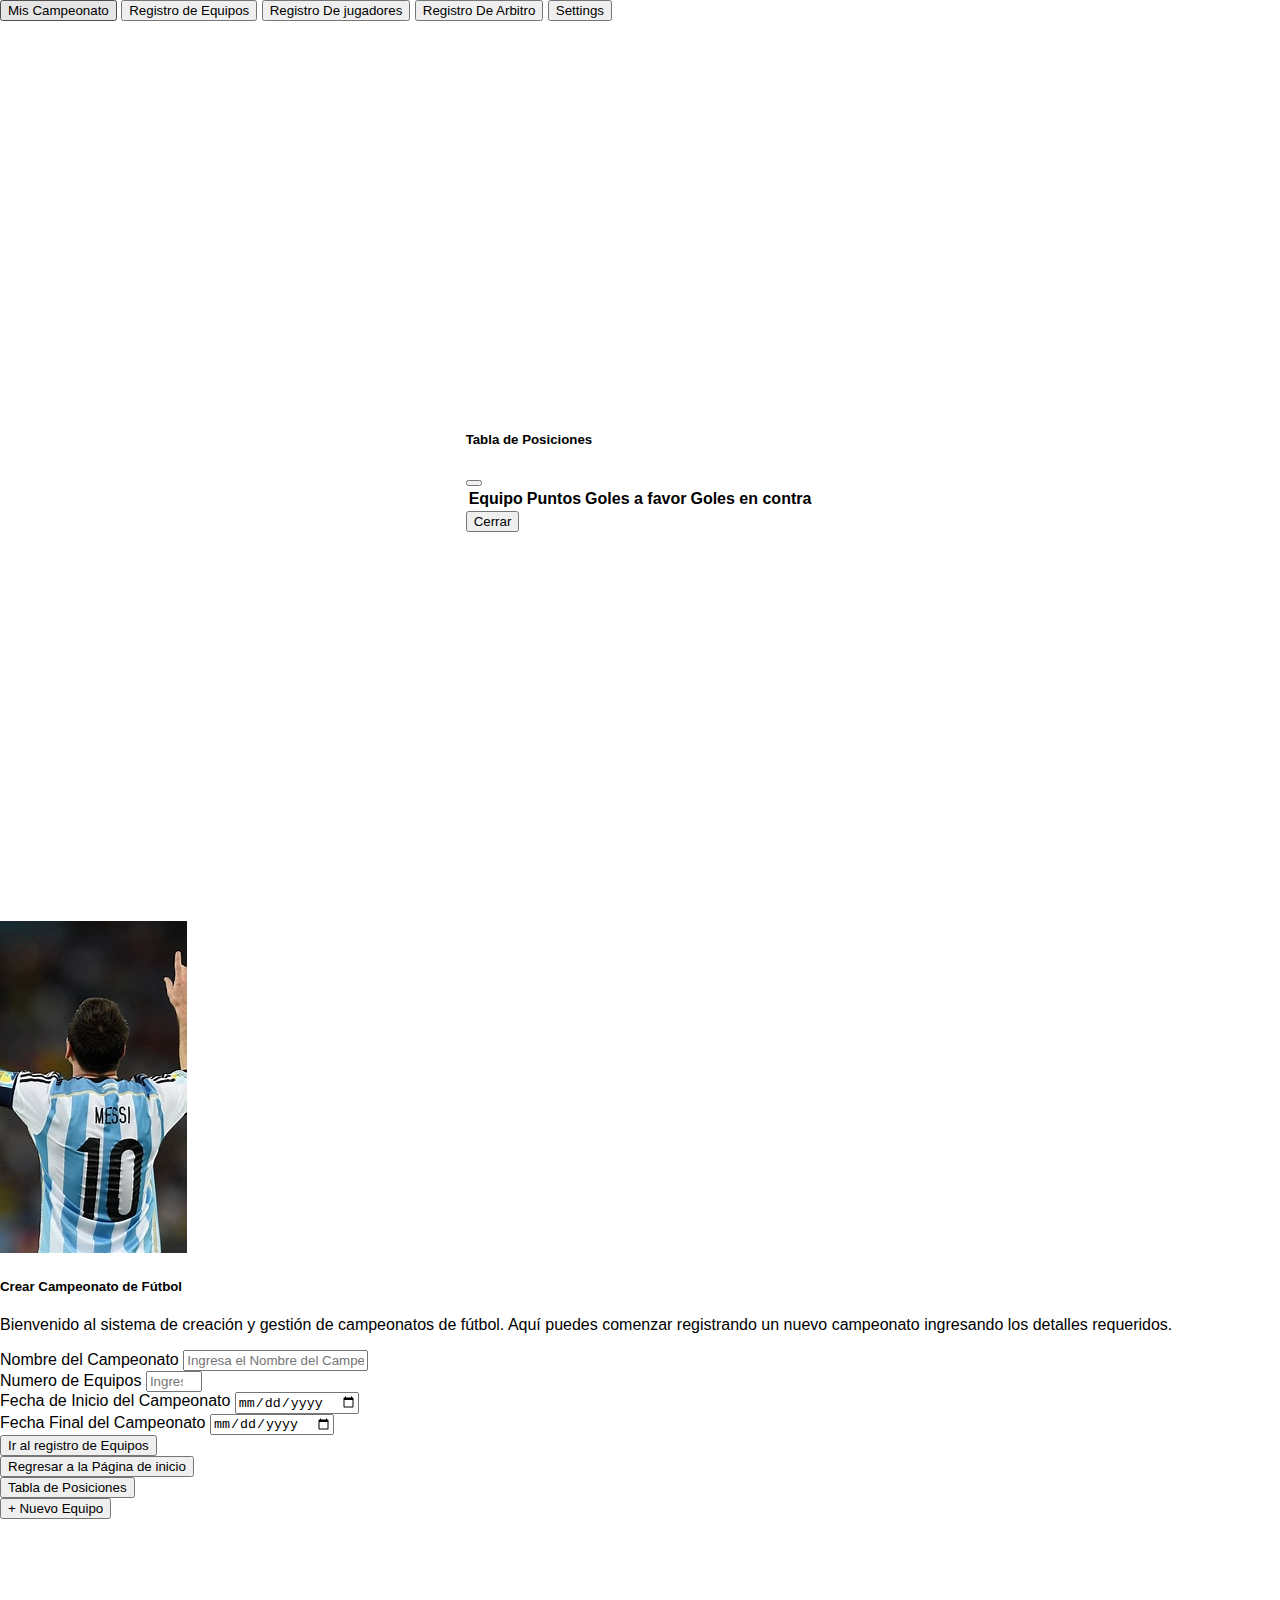
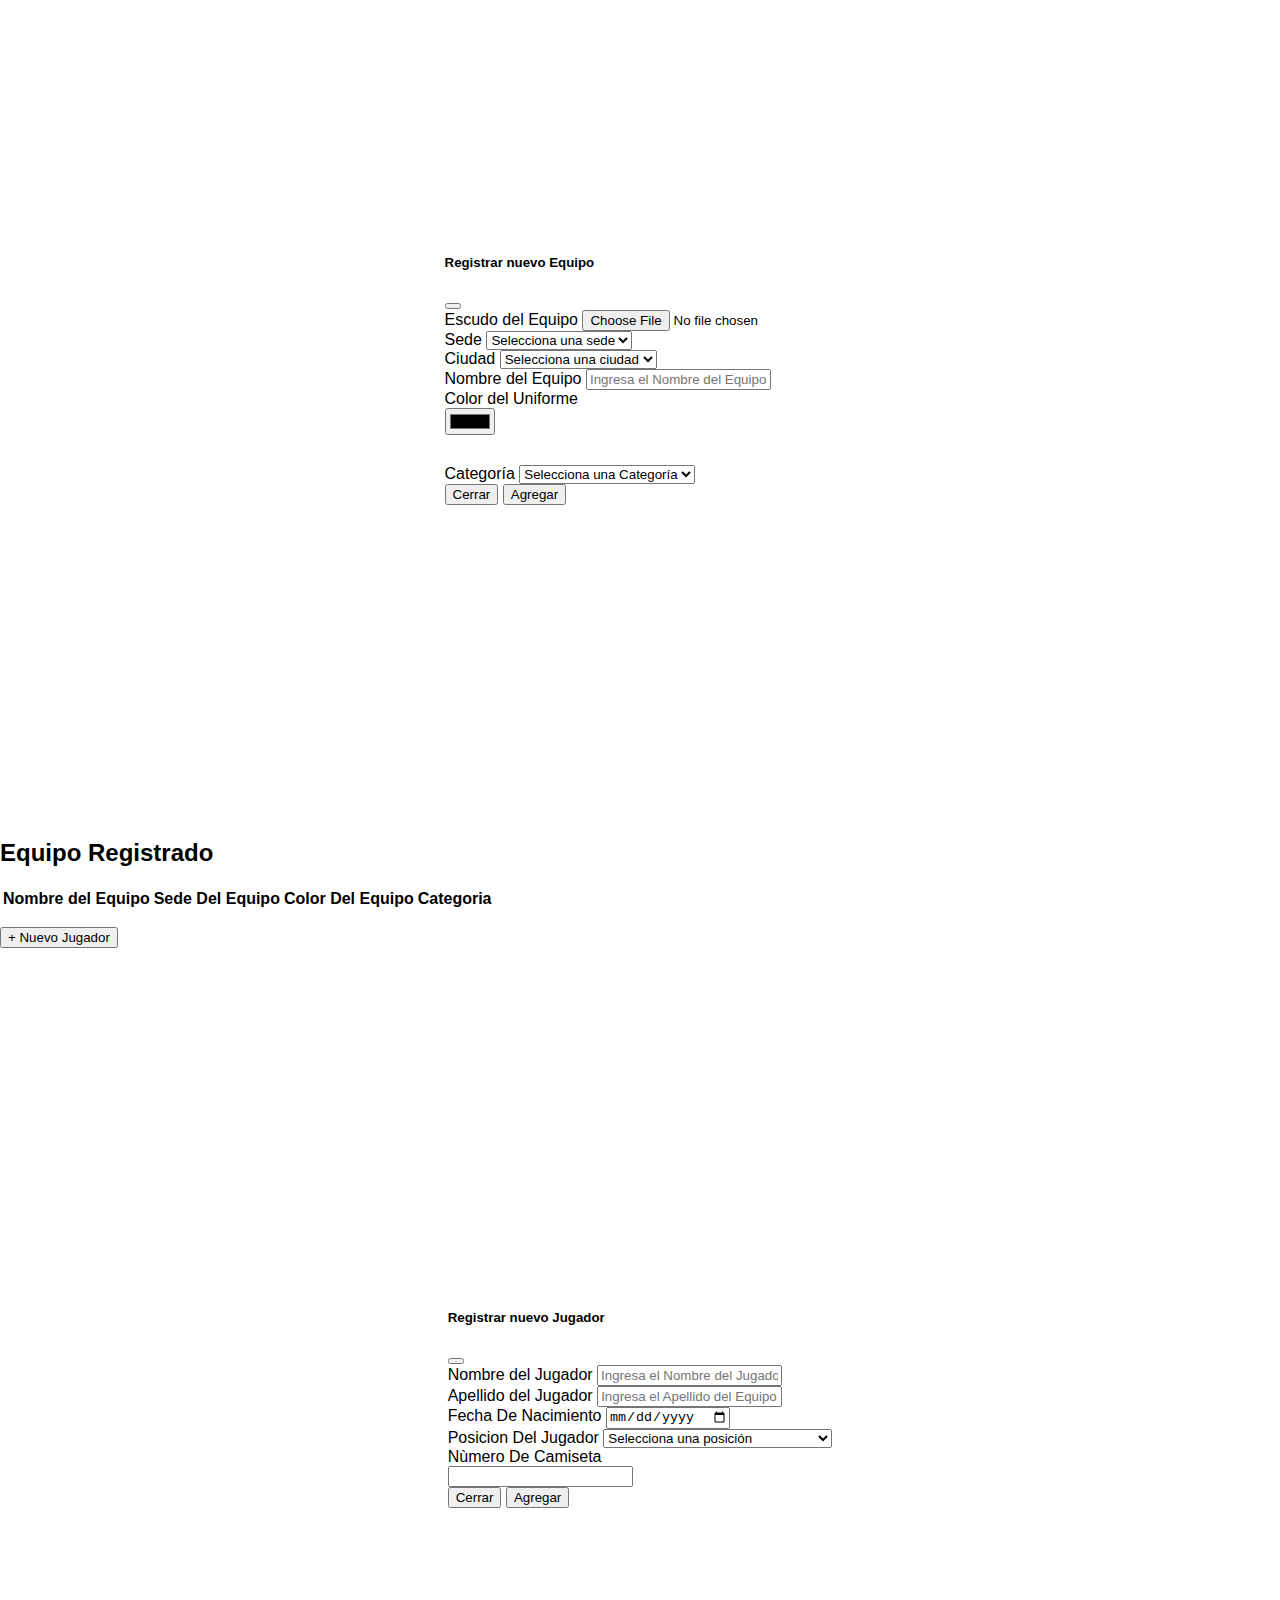
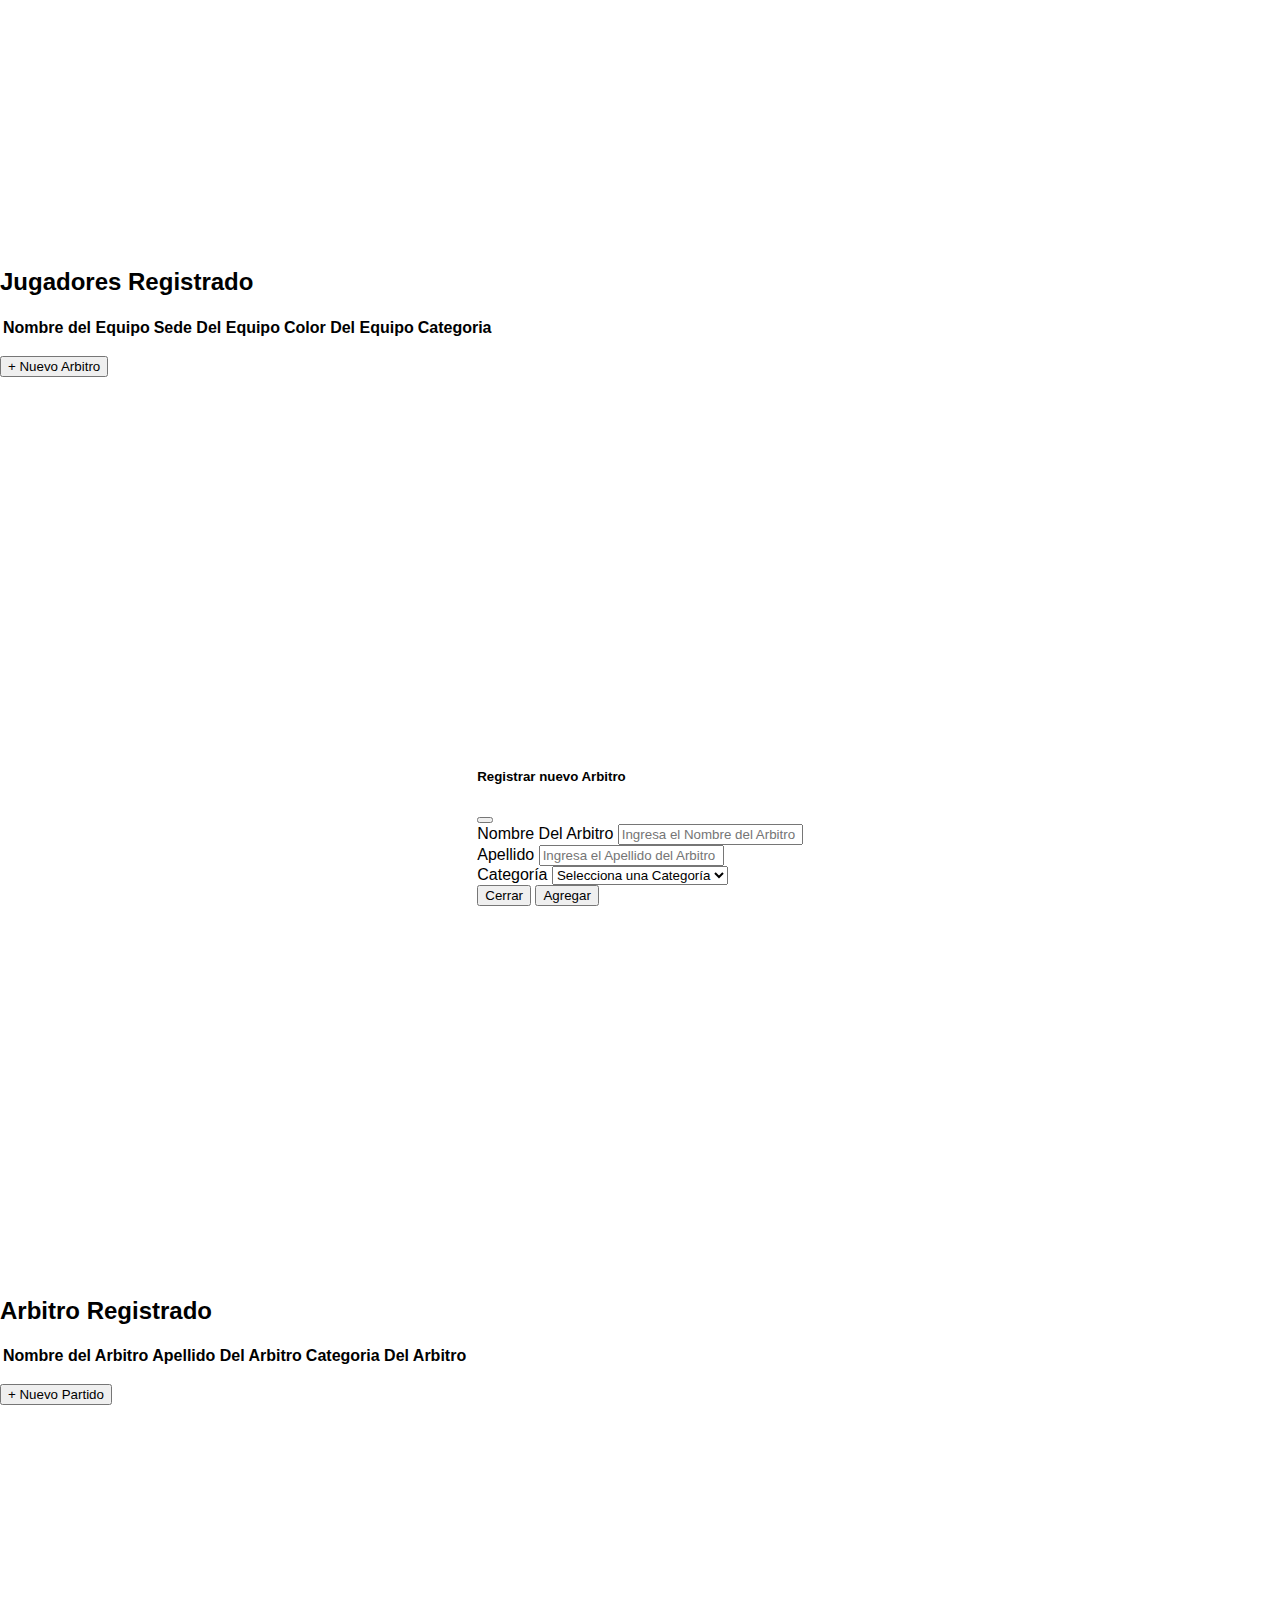
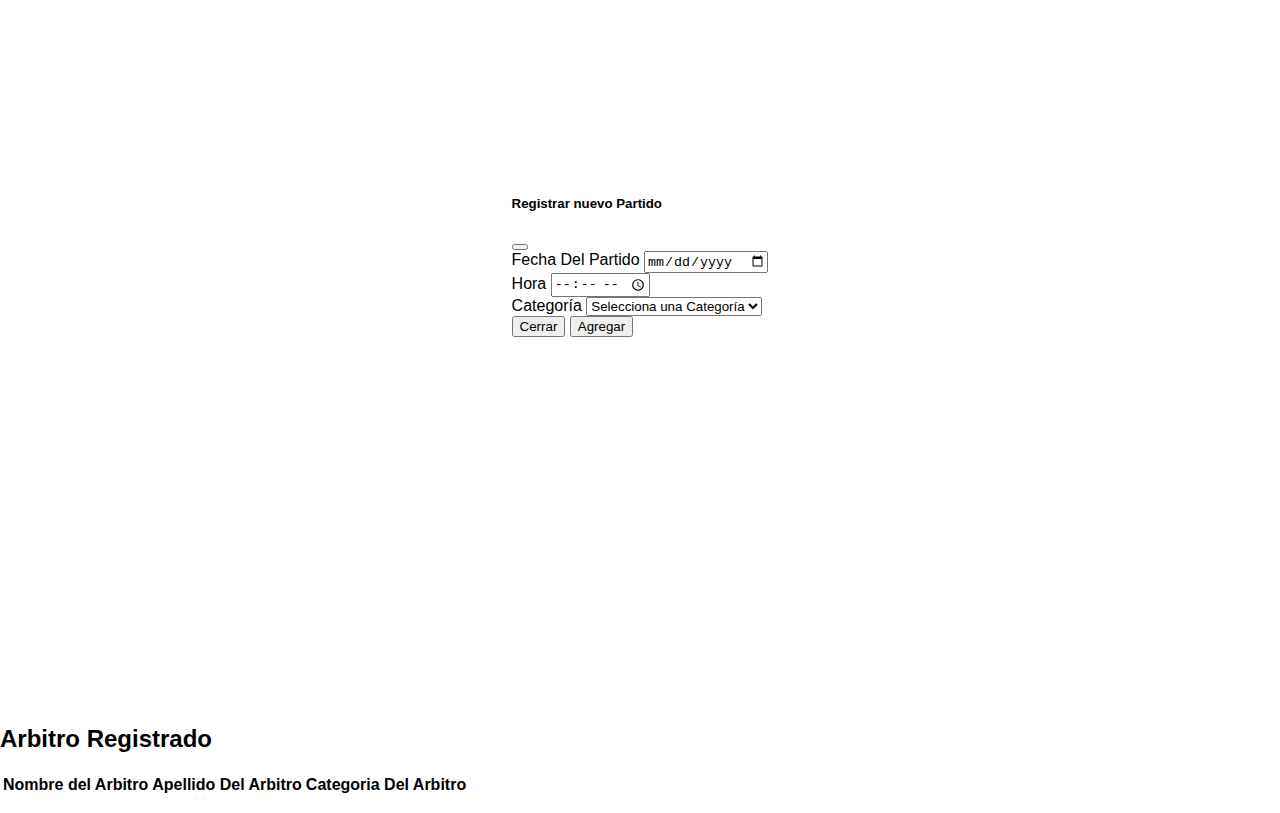
<file: Bootstrap/GESTION DE PARTIDOS DE FUTBOL/front-end/formulario.html>
<!doctype html>
<html lang="en">

<head>
  <title>Title</title>
  <!-- Required meta tags -->
  <meta charset="utf-8">
  <meta name="viewport" content="width=device-width, initial-scale=1, shrink-to-fit=no">

  <!-- Bootstrap CSS v5.2.1 -->
  <link href="https://cdn.jsdelivr.net/npm/bootstrap@5.2.1/dist/css/bootstrap.min.css" rel="stylesheet"
    integrity="sha384-iYQeCzEYFbKjA/T2uDLTpkwGzCiq6soy8tYaI1GyVh/UjpbCx/TYkiZhlZB6+fzT" crossorigin="anonymous">
    <link rel="stylesheet" href="../css/formulario.css">

</head>

<body>
  <div class="d-flex align-items-start">
    <div class="nav flex-column nav-pills me-3" id="v-pills-tab" role="tablist" aria-orientation="vertical">
      <button class="nav-link active" id="v-pills-home-tab" data-bs-toggle="pill" data-bs-target="#v-pills-home" type="button" role="tab" aria-controls="v-pills-home" aria-selected="true">Mis Campeonato</button>
      <button class="nav-link" id="v-pills-profile-tab" data-bs-toggle="pill" data-bs-target="#v-pills-profile" type="button" role="tab" aria-controls="v-pills-profile" aria-selected="false">Registro de Equipos</button>
      <button class="nav-link" id="v-pills-disabled-tab" data-bs-toggle="pill" data-bs-target="#v-pills-disabled" type="button" role="tab" aria-controls="v-pills-disabled" aria-selected="false">Registro De jugadores</button>
      <button class="nav-link" id="v-pills-messages-tab" data-bs-toggle="pill" data-bs-target="#v-pills-messages" type="button" role="tab" aria-controls="v-pills-messages" aria-selected="false">Registro De Arbitro</button>
      <button class="nav-link" id="v-pills-settings-tab" data-bs-toggle="pill" data-bs-target="#v-pills-settings" type="button" role="tab" aria-controls="v-pills-settings" aria-selected="false">Settings</button>
    </div>
    <div class="tab-content" id="v-pills-tabContent">
      <!-- Mis Campeonato Tab -->
      <div class="tab-pane fade show active" id="v-pills-home" role="tabpanel" aria-labelledby="v-pills-home-tab" tabindex="0">
        <!-- ... MODAL ... -->
        <div class="modal fade" id="tablaModal" tabindex="-1" aria-labelledby="tablaModalLabel" aria-hidden="true">
          <div class="modal-dialog modal-xl modal-dialog-centered modal-dialog-centered-vertical">
            <div class="modal-content">
              <div class="modal-header">
                <h5 class="modal-title" id="tablaModalLabel">
                  Tabla de Posiciones
                </h5>
                <button type="button" class="btn-close" data-bs-dismiss="modal" aria-label="Cerrar"></button>
              </div>
              <div class="modal-body">
                <table class="table table-bordered">
                  <thead>
                    <tr>
                      <th>Equipo</th>
                      <th>Puntos</th>
                      <th>Goles a favor</th>
                      <th>Goles en contra</th>
                    </tr>
                  </thead>
                  <tbody id="tablaBody">
                    <!-- Las filas se llenarán dinámicamente aquí -->
                  </tbody>
                </table>
              </div>
              <div class="modal-footer">
                <button type="button" class="btn btn-secondary" data-bs-dismiss="modal">Cerrar</button>
              </div>
            </div>
          </div>
        </div>
          <!-- ... FORMULARIO ... -->

          
<div class="container mt-5">
<div class="row">
<div class="col-md-12">
<div class="card mb-3">
<div class="row g-0">
<div class="col-md-4">
<img
src="../front-end/imagenes/WhatsApp Image 2023-08-11 at 22.52.27.jpeg"
alt="Imagen de la carta"
class="img-fluid rounded-start w-100"/>
</div>
<div class="col-md-8">
<div class="card-body">
<h5 class="card-title">Crear Campeonato de Fútbol</h5>
<p class="card-text">
Bienvenido al sistema de creación y gestión de campeonatos
de fútbol. Aquí puedes comenzar registrando un nuevo
campeonato ingresando los detalles requeridos.
</p> 
<form id="form-crear-campeonato">
  <div class="mb-3">
    <label for="nombre" class="form-label"
      >Nombre del Campeonato</label
    >
    <input
      type="text"
      class="form-control"
      id="id-nombre"
      name="nombre"
      placeholder="Ingresa el Nombre del Campeonato"
      required
    />
  </div>
  <div class="mb-3">
    <label for="registroEquipo" class="form-label"
      >Numero de Equipos</label
    >
    <input
      type="number"
      class="form-control"
      id="id-registro-equipo"
      name="registroEquipo"
      placeholder="Ingrese el Numero de Equipos"
      required
      min="2"
      max="26"
    />
  </div>
  <div class="mb-3">
    <label for="fechaInicio" class="form-label"
      >Fecha de Inicio del Campeonato</label
    >
    <input
      type="date"
      class="form-control"
      id="id-fecha-inicio"
      name="fechaInicio"
      placeholder="de"
      value=""
      required
    />
  </div>

  <div class="mb-3">
    <label for="fechaFin" class="form-label"
      >Fecha Final del Campeonato</label
    >
    <input
      type="date"
      class="form-control"
      id="id-fecha-fin"
      name="fechaFin"
      placeholder="fechaFin"
      required
    />
  </div>

  <div class="mb-3">
    <div class="d-grid">
      <button type="submit" class="btn btn-primary">
        Ir al registro de Equipos
      </button>
    </div>
  </div>
  <div class="mb-3">
    <div class="d-grid">
      <button type="submit" class="btn btn-secondary">
        Regresar a la Página de inicio
      </button>
      <br>

<!-- ... Boton tabla de posicion ... -->
<div class="mb-3">
<div class="d-grid">
<button type="submit" class="btn btn-primary" id="openModalButton">
Tabla de Posiciones
</button>
</div>
</div>
</div>
</div>
</form>    
</div>  
</div>  
</div>     
</div>
</div>
</div>  
</div>
</div>

      <!-- Registro de equipos Tab -->
      <div class="tab-pane fade" id="v-pills-profile" role="tabpanel" aria-labelledby="v-pills-profile-tab" tabindex="0">
        <!-- ... (Content for Registro de Equipos Tab) ... -->

        <div class="card-header p-2 h5 ">
          <button type="button" class="btn btn-success border-0 col-12" data-bs-toggle="modal" data-bs-target="#modalEquipo">
            + Nuevo Equipo
          </button>
      </div>
      
      <div class="modal fade" id="modalEquipo" tabindex="-1" aria-labelledby="exampleModalLabel">
        <div class="modal-dialog modal-lg">
            <form id="form-registrar-equipos" class="needs-validation" novalidate="">
                <div class="modal-content">
                    <div class="modal-header">
                        <h5 class="modal-title" id="exampleModalLabel">Registrar nuevo Equipo</h5>
                        <button type="button" class="btn-close" data-bs-dismiss="modal" aria-label="Close"></button>
                    </div>
                    <div class="modal-body">

                        <div class="row g-2">
                          <div class="mb-3">
                            <label for="escudo-equipo" class="form-label"
                              >Escudo del Equipo</label
                            >
                            <input
                              type="file"
                              accept="image"
                              class="form-control"
                              id="id-escudo-equipo"
                              required
                            />
                          </div>
                            <div class="col-sm-6"></div>
                            <div class="mb-3">
                              <label for="sede" class="form-label">Sede</label>
                              <select
                                class="form-select"
                                id="id-sede"
                                aria-label="seleccionar sede"
                                required
                              >
                                <option value="" disabled selected>
                                  Selecciona una sede
                                </option>
                                <option value="pichincha">Pichincha</option>
                                <option value="guayas">Guayas</option>
                                <option value="eloro">El Oro</option>
                                <option value="manabi">Manabí</option>
                                <option value="esmeraldas">Esmeraldas</option>
                              </select>
                            </div>

                            <div class="mb-3">
                              <label for="ciudad" class="form-label">Ciudad</label>
                              <select
                                class="form-select"
                                name="ciudad"
                                id="id-ciudad"
                                aria-label="Selecciona la ciudad"
                                required
                              >
                                <option value="" disabled selected>
                                  Selecciona una ciudad
                                </option>
                              </select>
                            </div>

                            <div class="mb-3">
                              <label for="nombreEquipo" class="form-label"
                                >Nombre del Equipo</label
                              >
                              <input
                                type="text"
                                class="form-control"
                                id="nombre-equipo"
                                placeholder="Ingresa el Nombre del Equipo"
                                required
                              />
                            </div>
                            <div class="mb-3">
                              <label for="uniforme" class="form-label"
                                >Color del Uniforme</label
                              >
                              <div class="d-flex align-items-center">
                                <input type="color" id="color-equipo" class="me-2" />
                                <div
                                  id="color-preview"
                                  style="width: 30px; height: 30px; border-radius: 50%"
                                ></div>
                              </div>
                              <div class="mb-3">
                                <label for="categoria" class="form-label">Categoría</label>
                                <select
                                  class="form-select"
                                  name="categoria"
                                  id="id-categoria"
                                  aria-label="Selecciona una categoría"
                                >
                                  <option value="" disabled selected>
                                    Selecciona una Categoría
                                  </option>
                                  <option value="sub-15">Sub-15</option>
                                  <option value="sub-16">Sub-16</option>
                                  <option value="sub-17">Sub-17</option>
                                  <option value="sub-18">Sub-18</option>
                                  <option value="sub-19">Sub-19</option>
                                  <option value="sub-20">Sub-20</option>
                                </select>
                              </div>
                            </div>
                        </div>

                    </div>
                    <div class="modal-footer">
                        <button type="button" class="btn btn-secondary" data-bs-dismiss="modal">Cerrar</button>
                        <button class="btn btn-primary">Agregar</button>
                    </div>
                </div>
            </form>
        </div>
    </div>
    <div class="card-body">
      <h2 class="card-title text-center">Equipo Registrado</h2>
      <div class="table-responsive">
        <table class="table table-bordered table-hover mt-4">
          <thead>
            <tr>
              <th scope="col">Nombre del Equipo</th>
              <th scope="col">Sede Del Equipo</th>
              <th scope="col">Color Del Equipo</th>
              <th scope="col">Categoria</th>
            </tr>
          </thead>
          <tbody id="tabla-equipos-registrados">
            <!-- Aquí se agregarán los elementos de la tabla -->
          </tbody>
        </table>
      </div>
      <ul id="equipos-registrados" class="list-group">
        <!-- Los equipos registrados se mostrarán aquí -->
      </ul>
    </div>
      </div>

      <!-- Registro de jugadores Tab -->
      <div class="tab-pane fade" id="v-pills-disabled" role="tabpanel" aria-labelledby="v-pills-disabled-tab" tabindex="0">
        <!-- ... (Content for Registro De jugadores Tab) ... -->
        <div class="card-header p-2 h5 ">
          <button type="button" class="btn btn-success border-0 col-12" data-bs-toggle="modal" data-bs-target="#modalJugador">
            + Nuevo Jugador
          </button>
      </div>
      
      <div class="modal fade" id="modalJugador" tabindex="-1" aria-labelledby="exampleModalLabel">
        <div class="modal-dialog modal-lg">
            <form id="form-registrar-equipos" class="needs-validation" novalidate="">
                <div class="modal-content">
                    <div class="modal-header">
                        <h5 class="modal-title" id="exampleModalLabel">Registrar nuevo Jugador</h5>
                        <button type="button" class="btn-close" data-bs-dismiss="modal" aria-label="Close"></button>
                    </div>
                    <div class="modal-body">

                        <div class="row g-2">
                          <div class="mb-3">
                            <label for="nombre-jugador" class="form-label"
                              >Nombre del Jugador</label
                            >
                            <input
                              type="text"
                              class="form-control"
                              id="id-nombre-jugador"
                              placeholder="Ingresa el Nombre del Jugador"
                              required
                            />
                          </div>
                            <div class="col-sm-6"></div>
                            <div class="mb-3">
                              <label for="apellido" class="form-label">Apellido del Jugador</label>
                              <input
                              type="text"
                              class="form-control"
                              id="id-apellido-jugador"
                              placeholder="Ingresa el Apellido del Equipo"
                              required
                            />
                            </div>

                            <div class="mb-3">
                              <label for="fecha-nacimiento" class="form-label">Fecha De Nacimiento</label>
                              <input
                              type="date"
                              class="form-control"
                              id="id-fecha-nacimiento"  
                              required
                            />
                            </div>

                            <div class="mb-3">
                              <label for="nombreEquipo" class="form-label"
                                >Posicion Del Jugador</label
                              >
                              <select class="form-select" id="id-posicion" required>
                                <option value="" disabled selected>Selecciona una posición</option>
                                <option value="PT">PORTERO</option>
                                <option value="DI">DEFENSA CENTRAL IZQUIERDO</option>
                                <option value="DD">DEFENSA CENTRAL DERECHO </option>
                                <option value="LI">LATERAL IZQUIERDO</option>
                                <option value="LATERAL DERECHO">LATERAL DERECHO </option>
                                <option value="MD">MEDIOCAMPISTA DERECHO</option>
                                <option value="MI">MEDIOCAMPISTA IZQUIERDO </option>
                                <option value="VI">VOLANTE IZQUIERDO</option>
                                <option value="VD">VOLANTE DERECHO</option>
                                <option value="DI">DELANTERO IZQUIERDO</option>
                                <option value="DD">DELANTERO DERECHO</option>
                              </select>
                            </div>
                            <div class="mb-3">
                              <label for="uniforme" class="form-label"
                                >Nùmero De Camiseta</label
                              >
                              <div class="d-flex align-items-center">
                                <input
                              type="number"
                              class="form-control"
                              id="id-fecha-nacimiento"  
                              required
                            />
                               
                              </div>
                              <div class="mb-3">
                                <label for="categoria" class="form-label"></label>
                              </div>
                            </div>
                        </div>

                    </div>
                    <div class="modal-footer">
                        <button type="button" class="btn btn-secondary" data-bs-dismiss="modal">Cerrar</button>
                        <button class="btn btn-primary">Agregar</button>
                    </div>
                </div>
            </form>
        </div>
    </div>
    <div class="card-body">
      <h2 class="card-title text-center">Jugadores Registrado</h2>
      <div class="table-responsive">
        <table class="table table-bordered table-hover mt-4">
          <thead>
            <tr>
              <th scope="col">Nombre del Equipo</th>
              <th scope="col">Sede Del Equipo</th>
              <th scope="col">Color Del Equipo</th>
              <th scope="col">Categoria</th>
            </tr>
          </thead>
          <tbody id="tabla-equipos-registrados">
            <!-- Aquí se agregarán los elementos de la tabla -->
          </tbody>
        </table>
      </div>
      <ul id="equipos-registrados" class="list-group">
        <!-- Los equipos registrados se mostrarán aquí -->
      </ul>
    </div>
      </div>

      <!-- Messages Tab -->
      <div class="tab-pane fade" id="v-pills-messages" role="tabpanel" aria-labelledby="v-pills-messages-tab" tabindex="0">
        <!-- ... (Content for Messages Tab) ... -->
        <div class="card-header p-2 h5 ">
          <button type="button" class="btn btn-success border-0 col-12" data-bs-toggle="modal" data-bs-target="#modalArbitro">
            + Nuevo Arbitro
          </button>
      </div>
      
      <div class="modal fade" id="modalArbitro" tabindex="-1" aria-labelledby="exampleModalLabel">
        <div class="modal-dialog modal-lg">
            <form id="form-registrar-jugador" class="needs-validation" novalidate="">
                <div class="modal-content">
                    <div class="modal-header">
                        <h5 class="modal-title" id="exampleModalLabel">Registrar nuevo Arbitro </h5>
                        <button type="button" class="btn-close" data-bs-dismiss="modal" aria-label="Close"></button>
                    </div>
                    <div class="modal-body">

                        <div class="row g-2">
                          <div class="mb-3">
                            <label for="escudo-equipo" class="form-label"
                              >Nombre Del Arbitro</label
                            >
                            <input
                              type="text"
                            
                              class="form-control"
                              id="id-escudo-equipo"
                              placeholder="Ingresa el Nombre del Arbitro"
                              required
                            />
                          </div>
                            <div class="col-sm-6"></div>
                            <div class="mb-3">
                              <label for="sede" class="form-label">Apellido</label>
                              <input
                              type="text"
                              class="form-control"
                              id="id-escudo-equipo"
                              placeholder="Ingresa el Apellido del Arbitro"
                              required
                            />
                            </div>
                            <div class="mb-3">
                              <div class="mb-3">
                                <label for="categoria" class="form-label">Categoría</label>
                                <select
                                  class="form-select"
                                  name="categoria"
                                  id="id-categoria"
                                  aria-label="Selecciona una categoría"
                                >
                                  <option value="" disabled selected>
                                    Selecciona una Categoría
                                  </option>
                                  <option value="sub-15">Sub-15</option>
                                  <option value="sub-16">Sub-16</option>
                                  <option value="sub-17">Sub-17</option>
                                  <option value="sub-18">Sub-18</option>
                                  <option value="sub-19">Sub-19</option>
                                  <option value="sub-20">Sub-20</option>
                                </select>
                              </div>
                            </div>
                        </div>

                    </div>
                    <div class="modal-footer">
                        <button type="button" class="btn btn-secondary" data-bs-dismiss="modal">Cerrar</button>
                        <button class="btn btn-primary">Agregar</button>
                    </div>
                </div>
            </form>
        </div>
    </div>
    <div class="card-body">
      <h2 class="card-title text-center">Arbitro Registrado</h2>
      <div class="table-responsive">
        <table class="table table-bordered table-hover mt-4">
          <thead>
            <tr>
              <th scope="col">Nombre del Arbitro</th>
              <th scope="col">Apellido Del Arbitro</th>
              <th scope="col">Categoria Del Arbitro</th>

            </tr>
          </thead>
          <tbody id="tabla-equipos-registrados">
            <!-- Aquí se agregarán los elementos de la tabla -->
          </tbody>
        </table>
      </div>
      <ul id="equipos-registrados" class="list-group">
        <!-- Los equipos registrados se mostrarán aquí -->
      </ul>
    </div>
      </div>
      <!-- Settings Tab -->
      <div class="tab-pane fade" id="v-pills-settings" role="tabpanel" aria-labelledby="v-pills-settings-tab" tabindex="0">
        <!-- ... (Content for Settings Tab) ... -->
        <div class="card-header p-2 h5 ">
          <button type="button" class="btn btn-success border-0 col-12" data-bs-toggle="modal" data-bs-target="#modalPartido">
            + Nuevo Partido
          </button>
      </div>

      <div class="modal fade" id="modalPartido" tabindex="-1" aria-labelledby="exampleModalLabel">
        <div class="modal-dialog modal-lg">
            <form id="form-registrar-jugador" class="needs-validation" novalidate="">
                <div class="modal-content">
                    <div class="modal-header">
                        <h5 class="modal-title" id="exampleModalLabel">Registrar nuevo Partido </h5>
                        <button type="button" class="btn-close" data-bs-dismiss="modal" aria-label="Close"></button>
                    </div>
                    <div class="modal-body">

                        <div class="row g-2">
                          <div class="mb-3">
                            <label for="escudo-equipo" class="form-label"
                              >Fecha Del Partido</label
                            >
                            <input
                              type="date"
                              class="form-control"
                              id="id-fecha-nacimiento"  
                              required
                            />
                          </div>
                            <div class="col-sm-6"></div>
                            <div class="mb-3">
                              <label for="sede" class="form-label">Hora</label>
                              <input
                              type="time"
                              class="form-control"
                              id="id-fecha-nacimiento"  
                              required
                            />
                            </div>
                            <div class="mb-3">
                              <div class="mb-3">
                                <label for="categoria" class="form-label">Categoría</label>
                                <select
                                  class="form-select"
                                  name="categoria"
                                  id="id-categoria"
                                  aria-label="Selecciona una categoría"
                                >
                                  <option value="" disabled selected>
                                    Selecciona una Categoría
                                  </option>
                                  <option value="sub-15">Sub-15</option>
                                  <option value="sub-16">Sub-16</option>
                                  <option value="sub-17">Sub-17</option>
                                  <option value="sub-18">Sub-18</option>
                                  <option value="sub-19">Sub-19</option>
                                  <option value="sub-20">Sub-20</option>
                                </select>
                              </div>
                            </div>
                        </div>

                    </div>
                    <div class="modal-footer">
                        <button type="button" class="btn btn-secondary" data-bs-dismiss="modal">Cerrar</button>
                        <button class="btn btn-primary">Agregar</button>
                    </div>
                </div>
            </form>
        </div>
    </div>
    <div class="card-body">
      <h2 class="card-title text-center">Arbitro Registrado</h2>
      <div class="table-responsive">
        <table class="table table-bordered table-hover mt-4">
          <thead>
            <tr>
              <th scope="col">Nombre del Arbitro</th>
              <th scope="col">Apellido Del Arbitro</th>
              <th scope="col">Categoria Del Arbitro</th>

            </tr>
          </thead>
          <tbody id="tabla-equipos-registrados">
            <!-- Aquí se agregarán los elementos de la tabla -->
          </tbody>
        </table>
      </div>
      <ul id="equipos-registrados" class="list-group">
        <!-- Los equipos registrados se mostrarán aquí -->
      </ul>
    </div>
        
      </div>
    </div>
  </div>

  
  <!-- Bootstrap JavaScript Libraries -->
  <script src="https://cdn.jsdelivr.net/npm/@popperjs/core@2.11.6/dist/umd/popper.min.js"
    integrity="sha384-oBqDVmMz9ATKxIep9tiCxS/Z9fNfEXiDAYTujMAeBAsjFuCZSmKbSSUnQlmh/jp3" crossorigin="anonymous">
  </script>
<script src="../front-end/js/registrarEquipo.js" ></script>
<script src="../front-end/js/sede-ciudad.js" >  </script>
  <script src="https://cdn.jsdelivr.net/npm/bootstrap@5.2.1/dist/js/bootstrap.min.js"
    integrity="sha384-7VPbUDkoPSGFnVtYi0QogXtr74QeVeeIs99Qfg5YCF+TidwNdjvaKZX19NZ/e6oz" crossorigin="anonymous">
  </script>
  <script>
      document
        .getElementById("openModalButton")
        .addEventListener("click", function () {
          // Simula datos dinámicos (puedes reemplazar esto con tus datos reales)
          var equipos = [
            { equipo: "Equipo A", puntos: 25, golesFavor: 30, golesContra: 15 },
            { equipo: "Equipo B", puntos: 20, golesFavor: 25, golesContra: 20 },
            // Agrega más equipos según sea necesario
          ];

          var tablaBody = document.getElementById("tablaBody");
          tablaBody.innerHTML = "";

          equipos.forEach(function (equipo) {
            var fila =
              "<tr>" +
              "<td>" +
              equipo.equipo +
              "</td>" +
              "<td>" +
              equipo.puntos +
              "</td>" +
              "<td>" +
              equipo.golesFavor +
              "</td>" +
              "<td>" +
              equipo.golesContra +
              "</td>" +
              "</tr>";

            tablaBody.innerHTML += fila;
          });

          var myModal = new bootstrap.Modal(
            document.getElementById("tablaModal")
          );
          myModal.show();
        });
  </script>
</body>

</html>
</file>
<file: Bootstrap/GESTION DE PARTIDOS DE FUTBOL/css/formulario.css>
.table{
    border-radius: 25px;
    color: black;
}



body {
    margin: 0;
    padding: 0;
    font-family: Arial, sans-serif;
    
}

header {
    background-color: rgb(0, 0, 0);
    color: white;
    padding: 25px 0;

}
a {
   text-align: right;
}

/* Estilo personalizado para hacer la tabla más grande */
.table-large {
    font-size: 108px; /* Cambia el tamaño de fuente para hacer la tabla más grande */
  }

  .modal-dialog {
    display: flex;
    justify-content: center;
    align-items: center;
    height: 100vh;
    margin: 0;
  }
</file>
